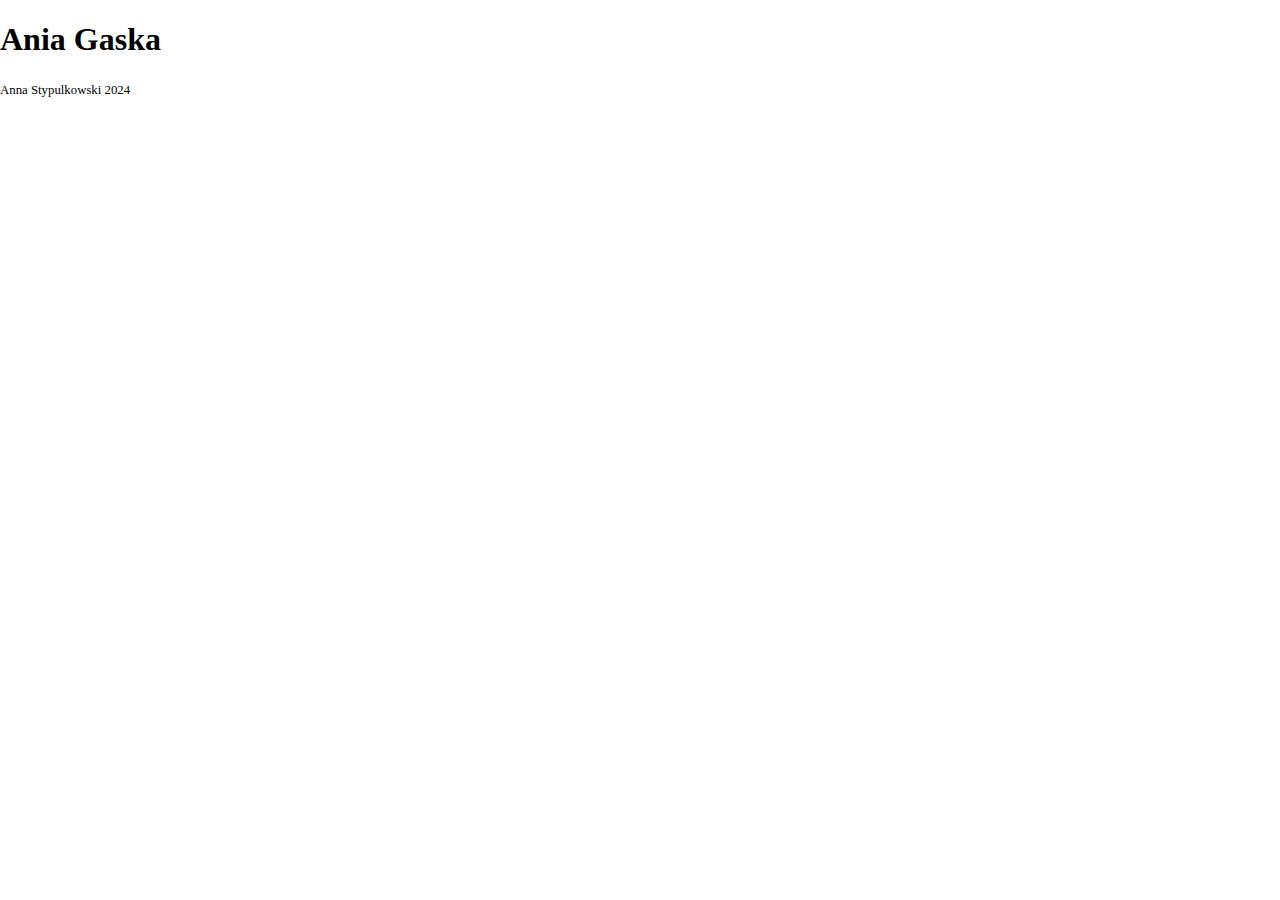
<file: index.html>
<!DOCTYPE html>
<html lang="en-US">

  <head>
    <meta charset="utf-8" />
    <meta http-equiv="X-UA-Compatible" content="IE=edge" />
    <meta name="viewport" content="width=device-width, initial-scale=1" />
    <title>Ania Gaska</title>
    <meta name="description" content="Blog of Anna Stypulkowski" />
    <link rel="stylesheet" href="style.css" />
  </head>

  <body>
    <header>
      <h1>Ania Gaska</h1>
    </header>
    <main></main>
    <footer>
      <small>Anna Stypulkowski 2024</small>
    </footer>
  </body>

</html>
</file>
<file: style.css>
/*! normalize.css v8.0.1 | MIT License | github.com/necolas/normalize.css */

/* Document
   ========================================================================== */

/**
 * 1. Correct the line height in all browsers.
 * 2. Prevent adjustments of font size after orientation changes in iOS.
 */

html {
  line-height: 1.15; /* 1 */
  -webkit-text-size-adjust: 100%; /* 2 */
}

/* Sections
     ========================================================================== */

/**
   * Remove the margin in all browsers.
   */

body {
  margin: 0;
}

/**
   * Render the `main` element consistently in IE.
   */

main {
  display: block;
}

/**
   * Correct the font size and margin on `h1` elements within `section` and
   * `article` contexts in Chrome, Firefox, and Safari.
   */

h1 {
  font-size: 2em;
  margin: 0.67em 0;
}

/* Grouping content
     ========================================================================== */

/**
   * 1. Add the correct box sizing in Firefox.
   * 2. Show the overflow in Edge and IE.
   */

hr {
  box-sizing: content-box; /* 1 */
  height: 0; /* 1 */
  overflow: visible; /* 2 */
}

/**
   * 1. Correct the inheritance and scaling of font size in all browsers.
   * 2. Correct the odd `em` font sizing in all browsers.
   */

pre {
  font-family: monospace, monospace; /* 1 */
  font-size: 1em; /* 2 */
}

/* Text-level semantics
     ========================================================================== */

/**
   * Remove the gray background on active links in IE 10.
   */

a {
  background-color: transparent;
}

/**
   * 1. Remove the bottom border in Chrome 57-
   * 2. Add the correct text decoration in Chrome, Edge, IE, Opera, and Safari.
   */

abbr[title] {
  border-bottom: none; /* 1 */
  text-decoration: underline; /* 2 */
  text-decoration: underline dotted; /* 2 */
}

/**
   * Add the correct font weight in Chrome, Edge, and Safari.
   */

b,
strong {
  font-weight: bolder;
}

/**
   * 1. Correct the inheritance and scaling of font size in all browsers.
   * 2. Correct the odd `em` font sizing in all browsers.
   */

code,
kbd,
samp {
  font-family: monospace, monospace; /* 1 */
  font-size: 1em; /* 2 */
}

/**
   * Add the correct font size in all browsers.
   */

small {
  font-size: 80%;
}

/**
   * Prevent `sub` and `sup` elements from affecting the line height in
   * all browsers.
   */

sub,
sup {
  font-size: 75%;
  line-height: 0;
  position: relative;
  vertical-align: baseline;
}

sub {
  bottom: -0.25em;
}

sup {
  top: -0.5em;
}

/* Embedded content
     ========================================================================== */

/**
   * Remove the border on images inside links in IE 10.
   */

img {
  border-style: none;
}

/* Forms
     ========================================================================== */

/**
   * 1. Change the font styles in all browsers.
   * 2. Remove the margin in Firefox and Safari.
   */

button,
input,
optgroup,
select,
textarea {
  font-family: inherit; /* 1 */
  font-size: 100%; /* 1 */
  line-height: 1.15; /* 1 */
  margin: 0; /* 2 */
}

/**
   * Show the overflow in IE.
   * 1. Show the overflow in Edge.
   */

button,
input {
  /* 1 */
  overflow: visible;
}

/**
   * Remove the inheritance of text transform in Edge, Firefox, and IE.
   * 1. Remove the inheritance of text transform in Firefox.
   */

button,
select {
  /* 1 */
  text-transform: none;
}

/**
   * Correct the inability to style clickable types in iOS and Safari.
   */

button,
[type="button"],
[type="reset"],
[type="submit"] {
  -webkit-appearance: button;
}

/**
   * Remove the inner border and padding in Firefox.
   */

button::-moz-focus-inner,
[type="button"]::-moz-focus-inner,
[type="reset"]::-moz-focus-inner,
[type="submit"]::-moz-focus-inner {
  border-style: none;
  padding: 0;
}

/**
   * Restore the focus styles unset by the previous rule.
   */

button:-moz-focusring,
[type="button"]:-moz-focusring,
[type="reset"]:-moz-focusring,
[type="submit"]:-moz-focusring {
  outline: 1px dotted ButtonText;
}

/**
   * Correct the padding in Firefox.
   */

fieldset {
  padding: 0.35em 0.75em 0.625em;
}

/**
   * 1. Correct the text wrapping in Edge and IE.
   * 2. Correct the color inheritance from `fieldset` elements in IE.
   * 3. Remove the padding so developers are not caught out when they zero out
   *    `fieldset` elements in all browsers.
   */

legend {
  box-sizing: border-box; /* 1 */
  color: inherit; /* 2 */
  display: table; /* 1 */
  max-width: 100%; /* 1 */
  padding: 0; /* 3 */
  white-space: normal; /* 1 */
}

/**
   * Add the correct vertical alignment in Chrome, Firefox, and Opera.
   */

progress {
  vertical-align: baseline;
}

/**
   * Remove the default vertical scrollbar in IE 10+.
   */

textarea {
  overflow: auto;
}

/**
   * 1. Add the correct box sizing in IE 10.
   * 2. Remove the padding in IE 10.
   */

[type="checkbox"],
[type="radio"] {
  box-sizing: border-box; /* 1 */
  padding: 0; /* 2 */
}

/**
   * Correct the cursor style of increment and decrement buttons in Chrome.
   */

[type="number"]::-webkit-inner-spin-button,
[type="number"]::-webkit-outer-spin-button {
  height: auto;
}

/**
   * 1. Correct the odd appearance in Chrome and Safari.
   * 2. Correct the outline style in Safari.
   */

[type="search"] {
  -webkit-appearance: textfield; /* 1 */
  outline-offset: -2px; /* 2 */
}

/**
   * Remove the inner padding in Chrome and Safari on macOS.
   */

[type="search"]::-webkit-search-decoration {
  -webkit-appearance: none;
}

/**
   * 1. Correct the inability to style clickable types in iOS and Safari.
   * 2. Change font properties to `inherit` in Safari.
   */

::-webkit-file-upload-button {
  -webkit-appearance: button; /* 1 */
  font: inherit; /* 2 */
}

/* Interactive
     ========================================================================== */

/*
   * Add the correct display in Edge, IE 10+, and Firefox.
   */

details {
  display: block;
}

/*
   * Add the correct display in all browsers.
   */

summary {
  display: list-item;
}

/* Misc
     ========================================================================== */

/**
   * Add the correct display in IE 10+.
   */

template {
  display: none;
}

/**
   * Add the correct display in IE 10.
   */

[hidden] {
  display: none;
}

/* Start
     ========================================================================== */
</file>
